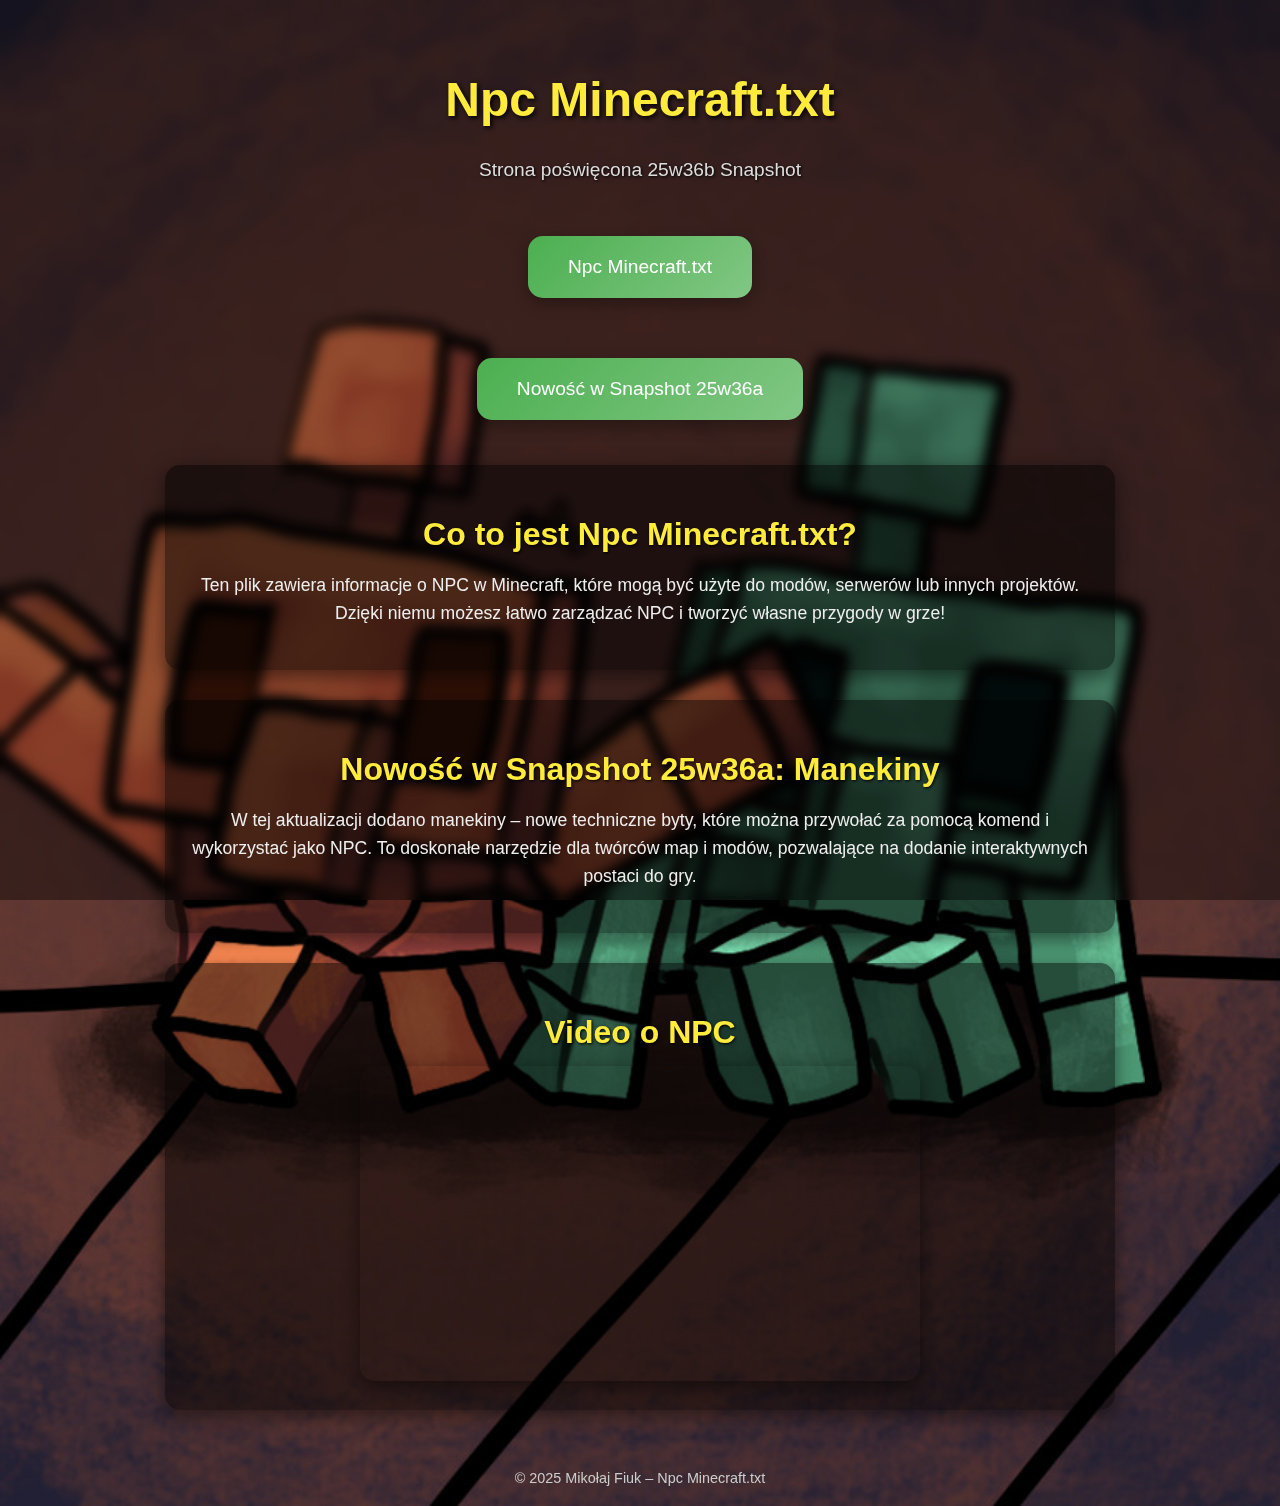
<file: index.html>
<!DOCTYPE html>
<html lang="pl">
<head>
<meta charset="UTF-8">
<meta name="viewport" content="width=device-width, initial-scale=1.0">
<title>Npc Minecraft.txt</title>
<style>
  /* Tło z obrazkiem i blur */
  body {
    font-family: 'Arial', sans-serif;
    margin: 0;
    padding: 0;
    display: flex;
    flex-direction: column;
    align-items: center;
    min-height: 100vh;
    color: #fff;
    background: url('maxg4merguy941-coppergolem.jpg') no-repeat center center/cover;
  }

  body::before {
    content: '';
    position: fixed;
    top: 0; left: 0;
    width: 100%; height: 100%;
    backdrop-filter: blur(6px);
    background: rgba(0,0,0,0.4); /* lekka ciemna nakładka dla kontrastu */
    z-index: -1;
  }

  header {
    text-align: center;
    margin: 40px 20px 20px 20px;
    animation: fadeIn 2s ease forwards;
  }

  @keyframes fadeIn {
    from { opacity: 0; transform: translateY(-20px);}
    to { opacity: 1; transform: translateY(0);}
  }

  header h1 {
    font-size: 3em;
    color: #ffeb3b;
    text-shadow: 2px 2px 5px #000;
  }

  header p {
    font-size: 1.2em;
    color: #ddd;
    text-shadow: 1px 1px 3px #000;
  }

  main {
    width: 90%;
    max-width: 900px;
    text-align: center;
    display: flex;
    flex-direction: column;
    align-items: center;
    gap: 30px;
  }

  a.file-link {
    display: inline-block;
    margin: 15px;
    padding: 20px 40px;
    font-size: 1.2em;
    color: #fff;
    background: linear-gradient(135deg, #4CAF50, #81C784);
    text-decoration: none;
    border-radius: 15px;
    box-shadow: 0 6px 15px rgba(0,0,0,0.3);
    transition: all 0.3s ease;
    position: relative;
    overflow: hidden;
  }

  a.file-link:hover {
    transform: scale(1.1);
    box-shadow: 0 8px 25px rgba(0,0,0,0.5);
  }

  section {
    background: rgba(0,0,0,0.5);
    padding: 25px;
    border-radius: 15px;
    box-shadow: 0 6px 20px rgba(0,0,0,0.5);
    text-align: center;
    width: 100%;
    animation: fadeIn 2s ease forwards;
  }

  section h2 {
    font-size: 2em;
    color: #ffeb3b;
    margin-bottom: 15px;
    text-shadow: 1px 1px 3px #000;
  }

  section p {
    font-size: 1.1em;
    line-height: 1.6;
    color: #eee;
  }

  iframe {
    width: 100%;
    max-width: 560px;
    height: 315px;
    border: none;
    border-radius: 15px;
    box-shadow: 0 6px 20px rgba(0,0,0,0.5);
  }

  footer {
    margin-top: 40px;
    padding: 20px;
    font-size: 0.9em;
    color: #ccc;
    text-align: center;
  }
</style>
</head>
<body>

<header>
  <h1>Npc Minecraft.txt</h1>
  <p>Strona poświęcona 25w36b Snapshot </p>
</header>

<main>
  <a class="file-link" href="https://github.com/MikolajFiuk12/Minecraft-Snapshot-25w36b/blob/main/Npc%20Minecraft.txt" target="_blank">
     Npc Minecraft.txt
  </a>

  <a class="file-link" href="25w36b.html" target="_blank">
     Nowość w Snapshot 25w36a
  </a>

  <section>
    <h2>Co to jest Npc Minecraft.txt?</h2>
    <p>
      Ten plik zawiera informacje o NPC w Minecraft, które mogą być użyte do modów, serwerów lub innych projektów. 
      Dzięki niemu możesz łatwo zarządzać NPC i tworzyć własne przygody w grze!
    </p>
  </section>

  <section>
    <h2>Nowość w Snapshot 25w36a: Manekiny</h2>
    <p>
      W tej aktualizacji dodano manekiny – nowe techniczne byty, które można przywołać za pomocą komend i wykorzystać jako NPC. 
      To doskonałe narzędzie dla twórców map i modów, pozwalające na dodanie interaktywnych postaci do gry.
    </p>
  </section>

  <section>
    <h2>Video o NPC</h2>
    <iframe src="https://www.youtube.com/embed/3o0j4kf6jVw?si=mzYLddZIE9shBnU-" title="YouTube video player" allowfullscreen></iframe>
  </section>
</main>

<footer>
  &copy; 2025 Mikołaj Fiuk – Npc Minecraft.txt
</footer>

</body>
</html>
</file>
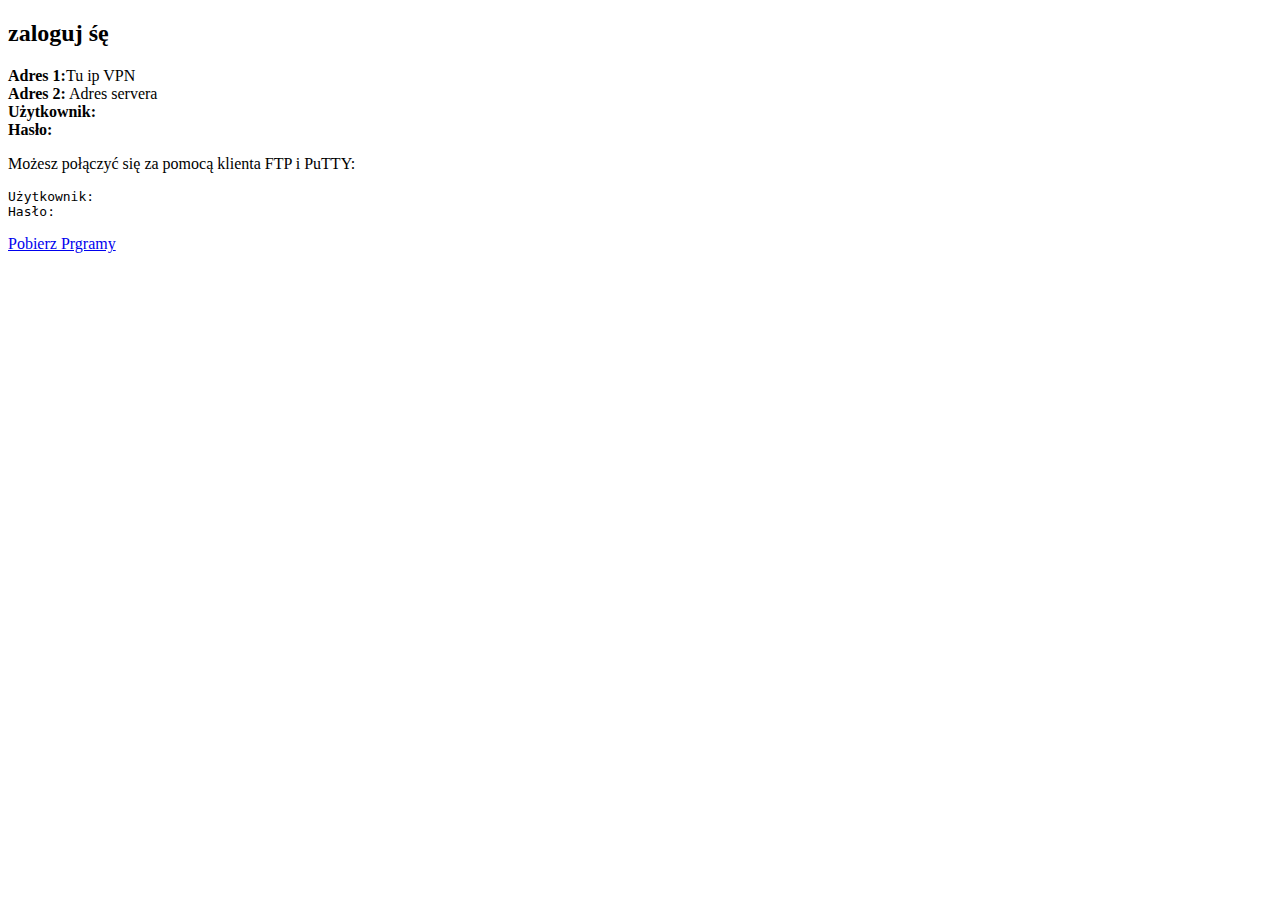
<file: szy.html>
<!DOCTYPE html>
<html lang="pl">
<head>
<meta charset="UTF-8">
<title>Logowanie</title>
</head>
<body>
<h2>zaloguj śę</h2>

<p><b>Adres 1:</b>Tu ip VPN<br>
<b>Adres 2:</b> Adres servera<br>
<b>Użytkownik:</b> <br>
<b>Hasło:</b> </p>

<p>Możesz połączyć się za pomocą klienta FTP i PuTTY:</p>

<pre>
Użytkownik: 
Hasło: 
</pre>

<p><a href="pobiesz.html">Pobierz Prgramy</a></p>
</body>
</html>
</file>
